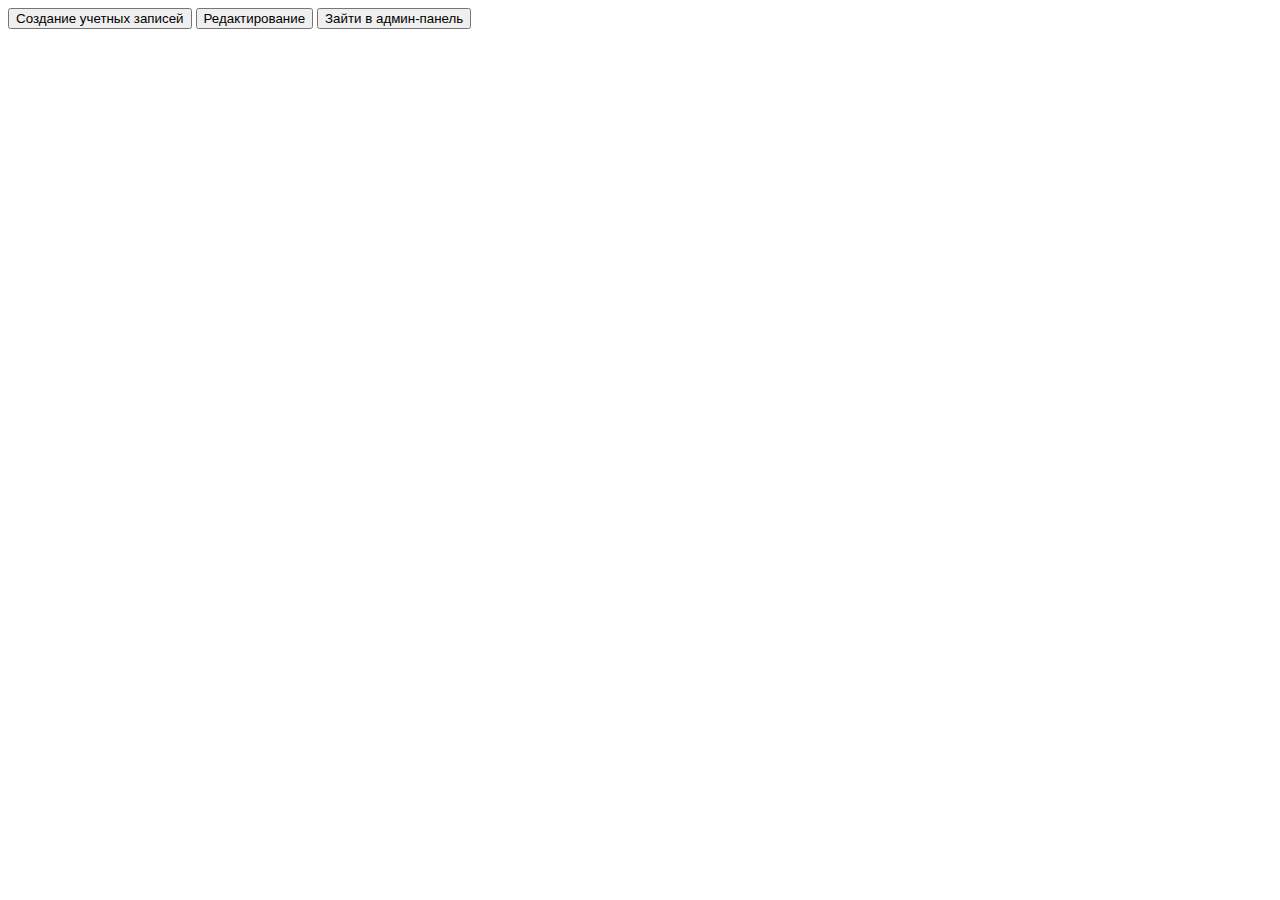
<file: templates/button.html>
<!DOCTYPE html>
<html lang="ru">
<head>
    <meta charset="UTF-8">
    <meta name="viewport" content="width=device-width, initial-scale=1.0">
    
</head>
<body>
    <a href="/create"><button class="btn">Создание учетных записей</button></a> <a href="/modify"><button class="btn">Редактирование</button></a> <button class="btn">Зайти в админ-панель</button>
    
</body>
</html>
</file>
